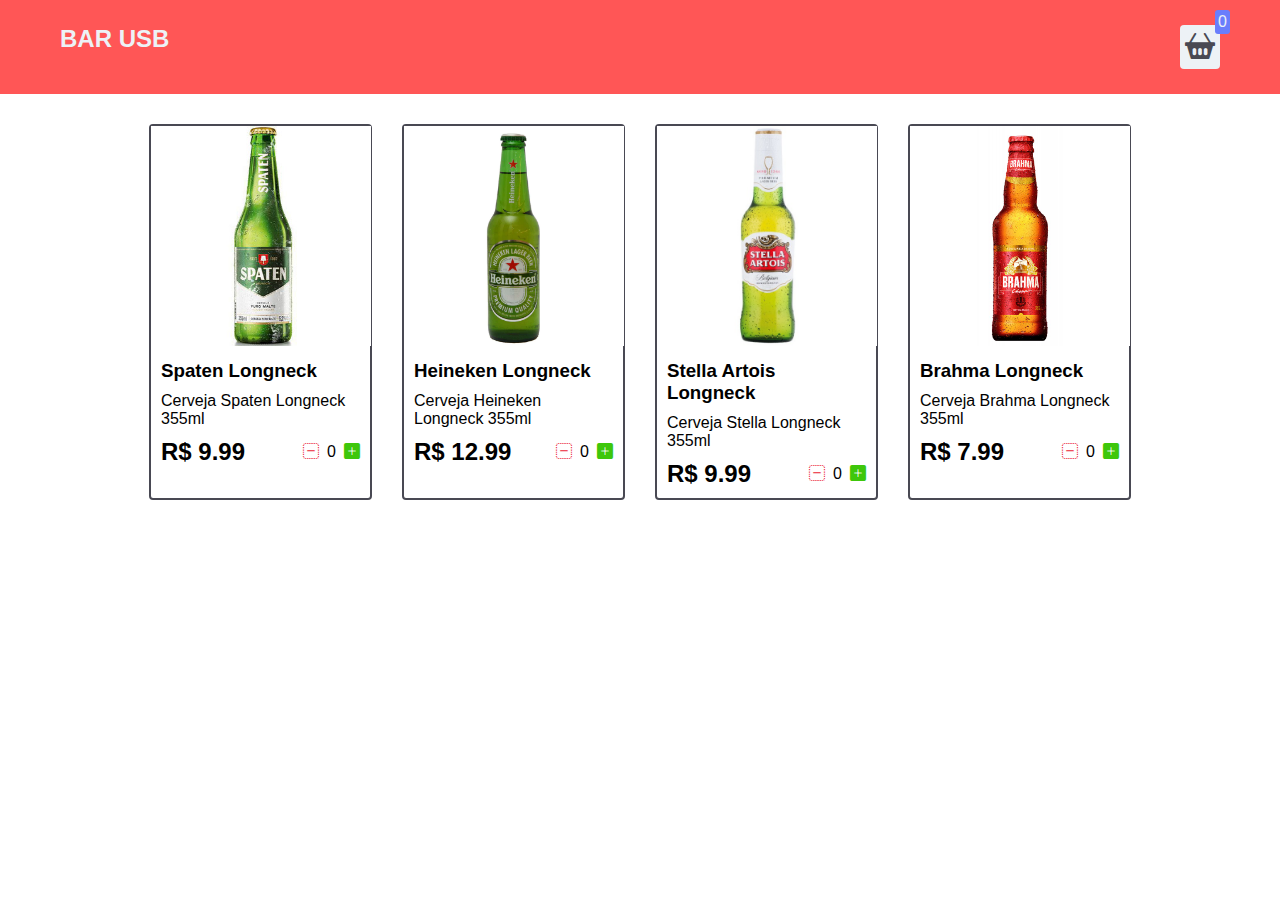
<file: index.html>
<!DOCTYPE html>
<html lang="en">
  <head>
    <meta charset="UTF-8" />
    <meta http-equiv="X-UA-Compatible" content="IE=edge" />
    <meta name="viewport" content="width=device-width, initial-scale=1.0" />
    <title>BAR USB</title>
    <link rel="stylesheet" href="/src/style.css" />
    <link
      rel="stylesheet"
      href="https://cdn.jsdelivr.net/npm/bootstrap-icons@1.8.3/font/bootstrap-icons.css"
    />
  </head>
  <body>
    <div id="navbar" class="navbar">
      <a href="index.html">
        <h2>BAR USB</h2>
      </a>
      <a href="cart.html">
        <div class="cart">
          <i class="bi bi-basket2-fill"></i>
          <div id="cartAmount" class="cartAmount">0</div>
        </div>
      </a>
    </div>
    <div class="shop" id="shop"></div>
  </body>
  <script src="src/data.js"></script>
  <script src="/src/main.js"></script>
</html>
</file>
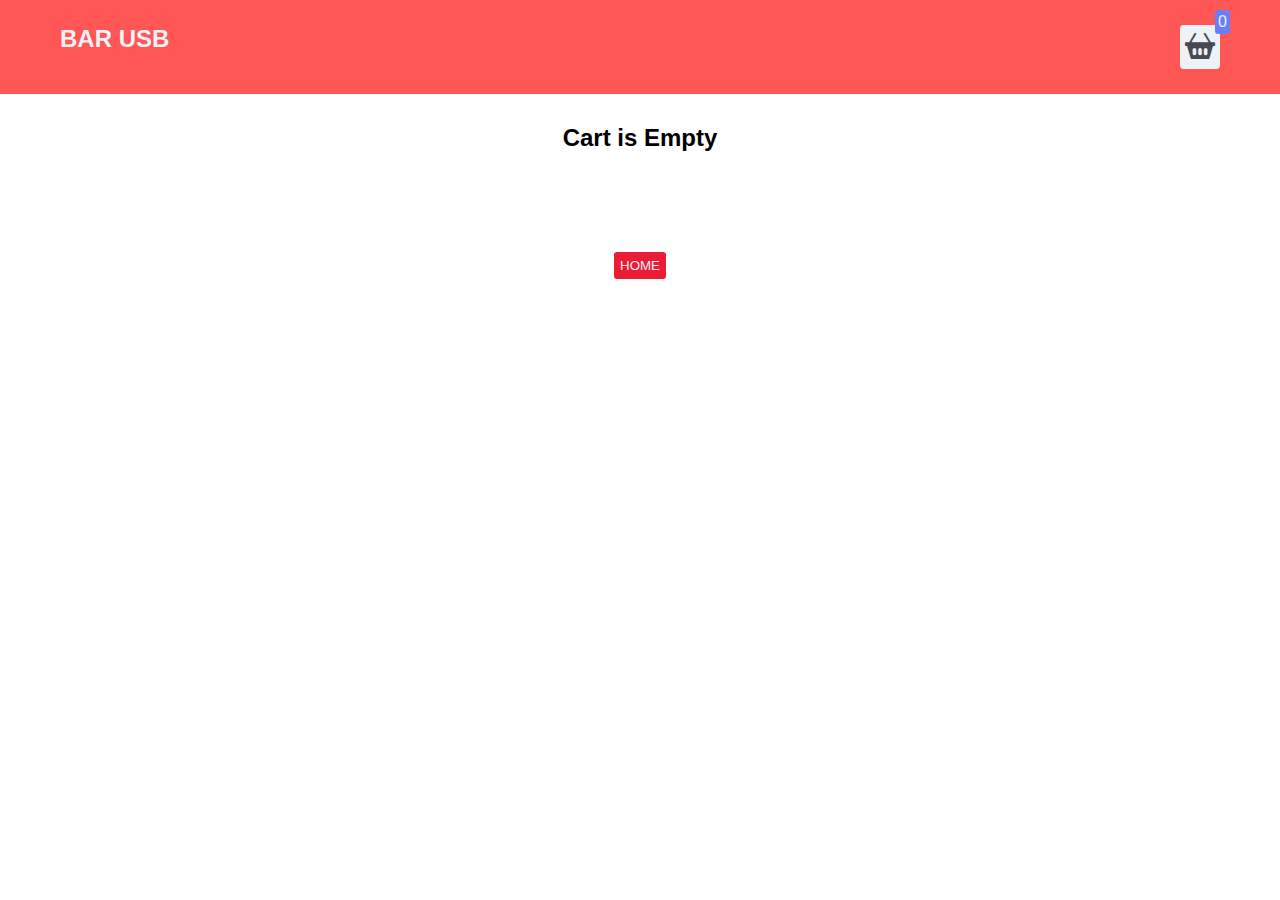
<file: cart.html>
<!DOCTYPE html>
<html lang="en">
  <head>
    <meta charset="UTF-8">
    <meta http-equiv="X-UA-Compatible" content="IE=edge">
    <meta name="viewport" content="width=device-width, initial-scale=1.0">
    <title>BAR USB</title>
      <link rel="stylesheet" href="/src/style.css" />
      <link
        rel="stylesheet"
        href="https://cdn.jsdelivr.net/npm/bootstrap-icons@1.8.3/font/bootstrap-icons.css"
      />
  </head>
  <body>
    <div id="navbar" class="navbar">
      <a href="index.html">
        <h2>BAR USB</h2>
      </a>
      <a href="cart.html">
        <div class="cart">
          <i class="bi bi-basket2-fill"></i>
          <div id="cartAmount" class="cartAmount">0</div>
        </div>
      </a>
    </div>

    <div id="label" class="textCenter">

    </div>

    <div class="shoppingCart" id="shoppingCart">

    </div>

  </body>
  <script src="/src/data.js"></script>
  <script src="/src/cart.js"></script>
</html>
</file>
<file: src/style.css>
/* ?Changing default web margin and padding */

* {
  margin: 0;
  padding: 0;
  box-sizing: border-box;
}

body {
  font-family: sans-serif;
}

i {
  cursor: pointer;
}

a {
  text-decoration: none;
  color: #EDF2F6;
}

/* ?Navbar style */

.navbar {
  /* press `d+f+tab` to fast code this line */
  display: flex; 
  flex-direction: row;
  justify-content: space-between;
  background-color: #FF5656;
  color: #EDF2F6;
  padding: 25px 60px;
  margin-bottom: 30px; /* fast-code: mb+30px+tab */

}

.cart {
  position: relative;
  background-color: #EDF2F6;
  color: #494953;
  font-size: 30px;
  padding: 5px;
  border-radius: 4px;

}

.cartAmount {
  position: absolute; /* press `p+o+s+abs+tab` to fast code this line */
  top: -15px;
  right: -10px;
  font-size: 16px;
  background-color: #6A7EFC;
  color: #EDF2F6;
  padding: 3px; /* press `p+3+p+x+tab` to fast code this line */
  border-radius: 3px; /* press `b+r+s+3+p+x+tab` to fast code this line */
}

/* ? Shop-items style */
.shop {
  display: grid; /* press d+g+tab to fast code this line */
  grid-template-columns: repeat(4, 223px); /* fast-code: dtc+tab */
  gap: 30px;
  justify-content: center; /* fast-code: jcc+tab */
}

@media (max-width: 1000px) {
  .shop {
    grid-template-columns: repeat(2, 223px); /* fast-code: dtc+tab */
  }
}

@media (max-width: 500px) {
  .shop {
    grid-template-columns: repeat(1, 223px); /* fast-code: dtc+tab */
  }
}

.item {
  border: 2px solid #494953;
  border-radius: 4px; /* fast-code: brs+4px+tab */
}

.details {
  display: flex;
  flex-direction: column;
  padding: 10px;
  gap: 10px;
}

.price-quantity {
  display: flex;
  flex-direction: row;
  justify-content: space-between;
  align-items: center;
}

.buttons {
  display: flex;
  flex-direction: row;
  gap: 8px;
  font-size: 16px;
}

.bi-dash-square-dotted {
  color: #EB1D36;
}

.bi-plus-square-fill {
  color: #3EC70B;
}

/* ?Style Rules for Label and some Buttons */
.textCenter {
  text-align: center;
  margin-bottom: 20px;
}

.homeButton {
  background-color: #EB1D36;
  color: #EDF2F6;
  border: none;
  padding: 6px;
  border-radius: 3px;
  cursor: pointer;
  margin-top: 100px;
}

.bi-x-square-fill {
  color: red;
  font-weight: bold;
}

/* ! style rules for shoppingCart */

.shoppingCart {
  display: grid;
  grid-template-columns: repeat(1,390px);
  justify-content: center;
  gap: 15px;
}

/* ! style rules for cartItem */

.cartItem {
  border: 2px solid black;
  border-radius: 5px;
  display: flex;
}

.titlePriceX {
  width: 270px;
  display: flex;
  align-items: center;
  justify-content: space-between;
}

.titlePrice {
  display: flex;
  align-items: center;
  gap: 10px;
}

.cartItemPrice {
  background-color: #494953;
  color: #EDF2F6;
  border: 4px;
  padding: 3px 6px;

}
</file>
